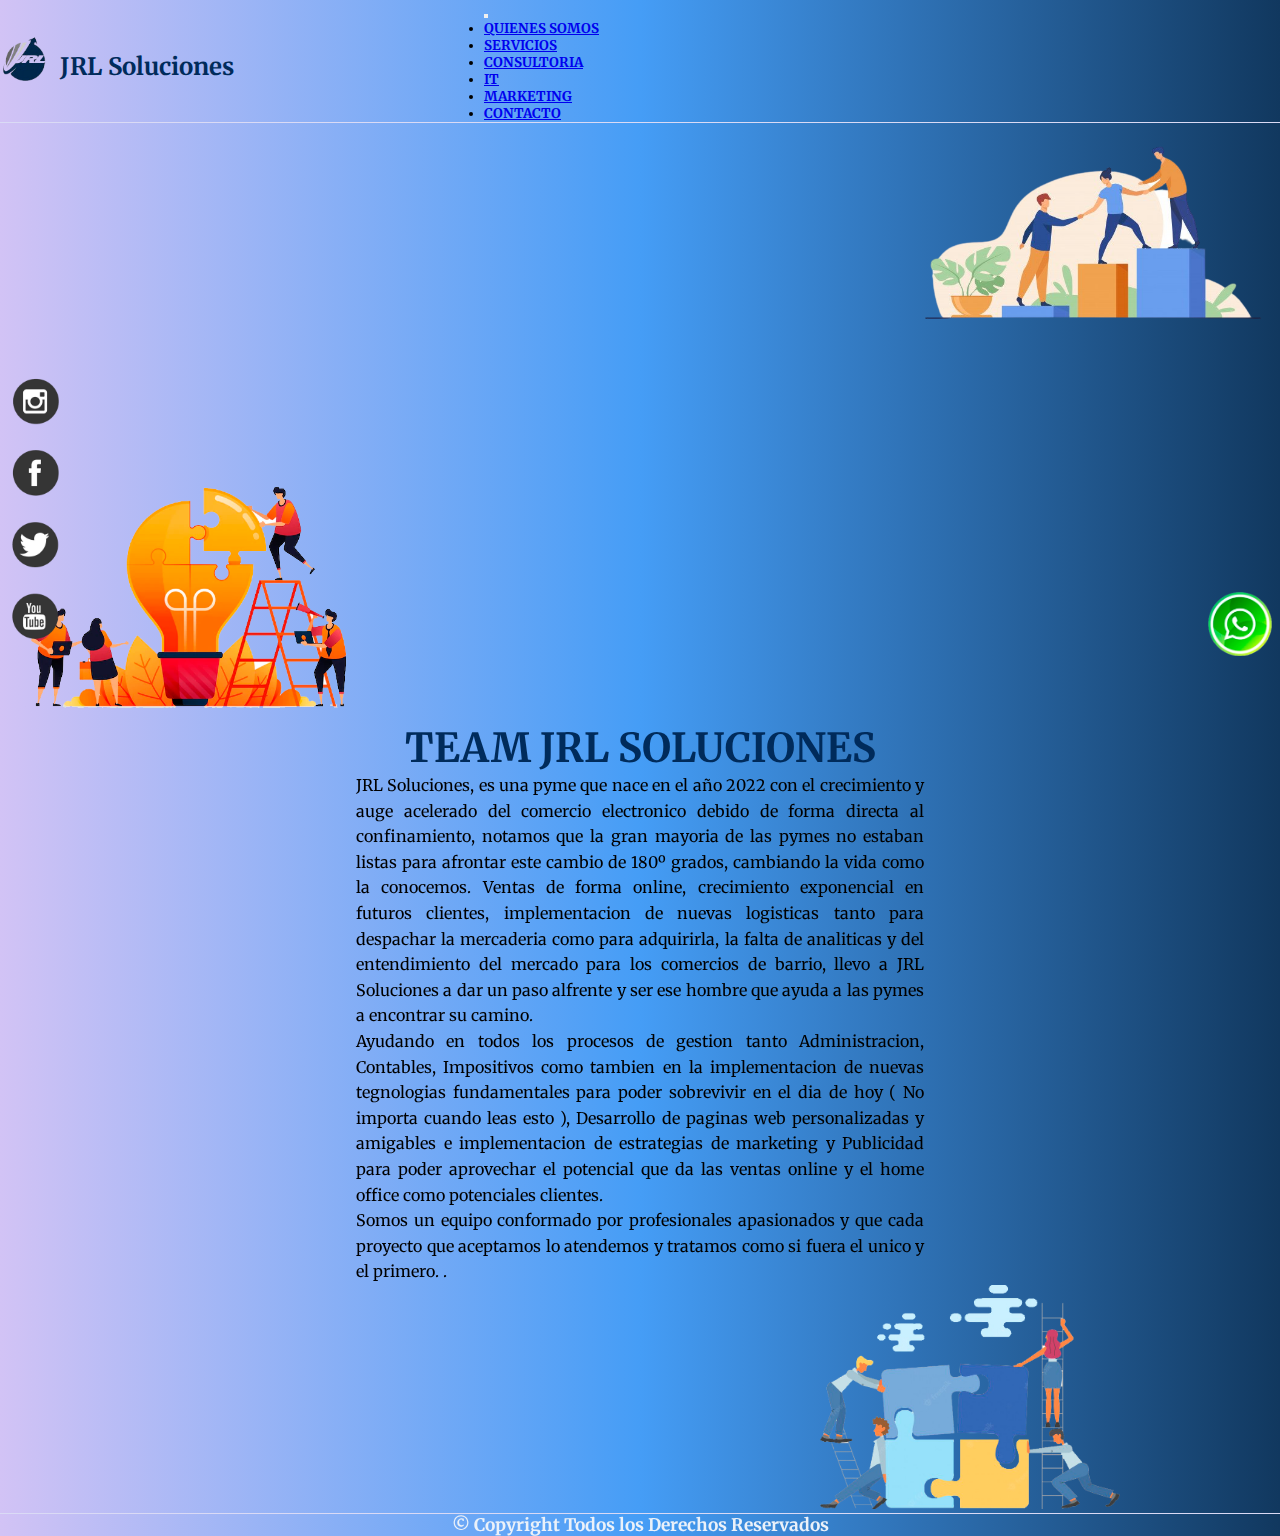
<file: public/pages/presentacion.html>
<!DOCTYPE html>
<html lang="en">
<head>
    <meta charset="UTF-8">
    <meta http-equiv="X-UA-Compatible" content="IE=edge">
    <meta name="viewport" content="width=device-width, initial-scale=1.0">
    <!-- Keywords o palabras clave-->
    <meta name="description" content="Presentacion de Ceo y equipo de profesionales">
    <meta name="keywords"  content="Video de youtube, CEO contador, Equipo profesional, desarrollo web, impuestos">
    <!-- Tipografia -->
    <link rel="preconnect" href="https://fonts.googleapis.com">
    <link rel="preconnect" href="https://fonts.gstatic.com" crossorigin>
    <link href="https://fonts.googleapis.com/css2?family=Merriweather:wght@900&display=swap" rel="stylesheet">
    <!-- imagen logo de pestaña-->
    <link rel="shortcut icon" href="../img/logo_jrl_dos.png" type="image/x-icon">
    <!-- bootstrap -->
<link href="https://cdn.jsdelivr.net/npm/bootstrap@5.2.1/dist/css/bootstrap.min.css" rel="stylesheet" integrity="sha384-iYQeCzEYFbKjA/T2uDLTpkwGzCiq6soy8tYaI1GyVh/UjpbCx/TYkiZhlZB6+fzT" crossorigin="anonymous">
    <!-- CSS -->
    <link rel="stylesheet" href="../css/style.css">
    <title>Presentación</title>
    <!-- Meta description-->
    <meta name="description" content="Presentacion del CEO de Jrl Soluciones y el equipo de profesionales">
<body>
    <div class="contenedor" >
        <header>
            <div class="padre-flex container-fluid">
                <!-- Logo y titulo  -->
                <div class="logoTitulo col-2">
                    <div class="logoEncabezado">
                        <a href="../../index.html">
                            <img src="../img/logo_jrl_dos.png" alt="logo empresa JRL Soluciones">
                        </a>  
                    </div>      
                    <!-- Titulo principal nombre empresa-->
                    <div class="tituloEncabezado">
                        <h1> 
                            <a href="../../index.html">JRL Soluciones</a>
                        </h1>
                    </div>
                </div>    
                <!-- menu servicios con bootstrap-->
                <section class="sectionMenu menu col-10">
                    <nav class="navbar navbar-expand-lg menu-hamburguesa">
                        <a class="navbar-brand" href="#"></a>
                        <button class="navbar-toggler" type="button" data-bs-toggle="collapse" data-bs-target="#navbarSupportedContent" aria-controls="navbarSupportedContent" aria-expanded="false" aria-label="Toggle navigation">
                            <span class="navbar-toggler-icon"></span>
                        </button>
                        <div class="menuDestok collapse navbar-collapse" id="navbarSupportedContent">
                            <h2>
                                <ul class="navbar-nav me-auto mb-2 mb-lg-0 ">
                                    <li class="nav-item">
                                        <a class="nav-link text-white " href="../pages/presentacion.html">QUIENES SOMOS</a>
                                    </li>
                                    <li class="nav-item">
                                        <a class="nav-link text-white " href="../pages/intro_servicios.html">SERVICIOS</a>
                                    </li>
                                    <li class="nav-item">
                                        <a class="nav-link text-white " href="../pages/servicios.html">CONSULTORIA</a>
                                    </li>
                                    <li class="nav-item">
                                        <a class="nav-link text-white " href="../pages/servicios.html">IT</a>
                                    </li>
                                    <li class="nav-item">
                                        <a class="nav-link text-white " href="../pages/servicios.html">MARKETING</a>
                                    </li>
                                    <li class="nav-item">
                                        <a class="nav-link text-white " href="./contacto.html">CONTACTO</a>
                                    </li>
                                </ul>
                            </h2>
                        </div>
                    </nav>
                </section>
            </div>
            <!-- Menu fuera de nav de bt para version mobile -->
            <div class="colapsomobile collapse navbar-collapse" id="navbarSupportedContent">
                <h2>
                    <ul class="navbar-nav me-auto mb-2 mb-lg-0 ">
                        <li class="nav-item">
                            <a class="nav-link text-white " href="../pages/presentacion.html">QUIENES SOMOS</a>
                        </li>
                        <li class="nav-item">
                            <a class="nav-link text-white " href="../pages/intro_servicios.html">SERVICIOS</a>
                        </li>
                        <li class="nav-item">
                            <a class="nav-link text-white " href="../pages/servicios.html">CONSULTORIA</a>
                        </li>
                        <li class="nav-item">
                            <a class="nav-link text-white " href="../pages/servicios.html">IT</a>
                        </li>
                        <li class="nav-item">
                            <a class="nav-link text-white " href="../pages/servicios.html">MARKETING</a>
                        </li>
                        <li class="nav-item">
                            <a class="nav-link text-white " href="./contacto.html">CONTACTO</a>
                        </li>
                    </ul>
                </h2>
            </div>       
        </header>
        <main>
            <div class="social">
                <ul>
                    <li>
                        <a href="https://www.instagram.com/jrlgestoria/" target="_blank" class="icon-instagram">
                            <img src="../img/logo_instagram.png" alt="icon-redes" class="icon-redes" >
                        </a>
                    </li>
                    <li>
                        <a href="https://www.facebook.com/profile.php?id=100083092814621" target="_blank" class="icon-facebook">
                            <img src="../img/logo_facebook.png" alt="icon-redes" class="icon-redes" >
                        </a>
                    </li>
                    <li>
                        <a href="https://twitter.com/happycriptos" target="_blank" class="icon-twitter">
                            <img src="../img/logo_twitter.png" alt="icon-redes" class="icon-redes" >
                        </a>
                    </li>
                    <li>
                        <a href="https://www.youtube.com/channel/UCZj-KHPDDj5d6RmAcybd64A" target="_blank" class="icon-youtube">
                            <img src="../img/logo_youtube.png" alt="icon-redes" class="icon-redes" >
                        </a>
                    </li>
                </ul>
            </div>
            <div class="cajaPresentacion" >
                <div class="imgSolucionando">
                        <img src="../img/soluciones.png" alt=" imagen sobre un equipo solucionando un problema "> 
                </div> 
                <div class="videoPresentacion" >
                    <iframe width="520" height="330" src="https://www.youtube.com/embed/q89vW6wlEFc" title="YouTube video player" frameborder="0" allow="accelerometer; autoplay; clipboard-write; encrypted-media; gyroscope; picture-in-picture" allowfullscreen></iframe>
                </div>
                <div class="imgRendimiento" >
                        <img src="../img/alto_rendimiento_.png" alt=" imagen sobre la mejora del rendimiento "> 
                </div> 
            </div>    
            <section class="presentacionEquipo" >                 
                <div>
                    <h3 class="teamTitulo" > TEAM JRL SOLUCIONES </h3>
                    <p class="conceptoEquipo1" >JRL Soluciones, es una pyme que nace en el año 2022 con el crecimiento y auge acelerado  del comercio electronico debido de forma directa al confinamiento, notamos que la gran mayoria de las pymes no estaban listas para afrontar este cambio de 180º grados, cambiando la vida como la conocemos.
                        Ventas de forma online, crecimiento exponencial en futuros clientes, implementacion de nuevas logisticas tanto para despachar la mercaderia como para adquirirla, la falta de analiticas y del entendimiento del mercado para los comercios de barrio, llevo a JRL Soluciones a dar un paso alfrente y ser ese hombre que ayuda a las pymes a encontrar su camino.
                    </p>
                    <p class="conceptoEquipo2" >    
                        Ayudando en todos los procesos de gestion tanto Administracion, Contables, Impositivos como tambien en la implementacion de nuevas tegnologias fundamentales para poder sobrevivir en el dia de hoy ( No importa cuando leas esto ), Desarrollo de paginas web personalizadas y amigables e implementacion de estrategias de marketing y Publicidad para poder aprovechar el potencial que da las ventas online y el home office como potenciales clientes.
                    </p>
                    <p class="conceptoEquipo3" >    
                        Somos un equipo conformado por profesionales apasionados y que cada proyecto que aceptamos lo atendemos y tratamos como si fuera el unico y el primero.
                        .
                    </p>
                    <div class="imgEquipo" >
                        <img src="../img/imagen_equipo_trabajo.png" alt=" imagen sobre equipo trabajando "> 
                    </div>
                </div>
            </section>
        </main> 
        <footer>
            <section class="flex-container">
                <!-- Copyright -->
                <div class="copyPrincipal">
                    <h3 class="tamanoCopy text-nowrap"> © Copyright Todos los Derechos Reservados </h3>
                </div>
                <!-- Imagen whatsapp flotante -->
                <div>
                    <a href="https://wa.me/+5491122515742" target="_blank">
                        <img class="logoWhatsapp btn-whatsapp-desktop" src="../img/whatsapp.png" alt="logo de whastapp flotante para link de contacto">
                    </a>
                </div>    
            </section>
        </footer>
    </div>

<!-- JavaScript Bundle with Popper -->
<script src="https://cdn.jsdelivr.net/npm/bootstrap@5.2.1/dist/js/bootstrap.bundle.min.js" integrity="sha384-u1OknCvxWvY5kfmNBILK2hRnQC3Pr17a+RTT6rIHI7NnikvbZlHgTPOOmMi466C8" crossorigin="anonymous"></script>    
</body>
</html>
</file>
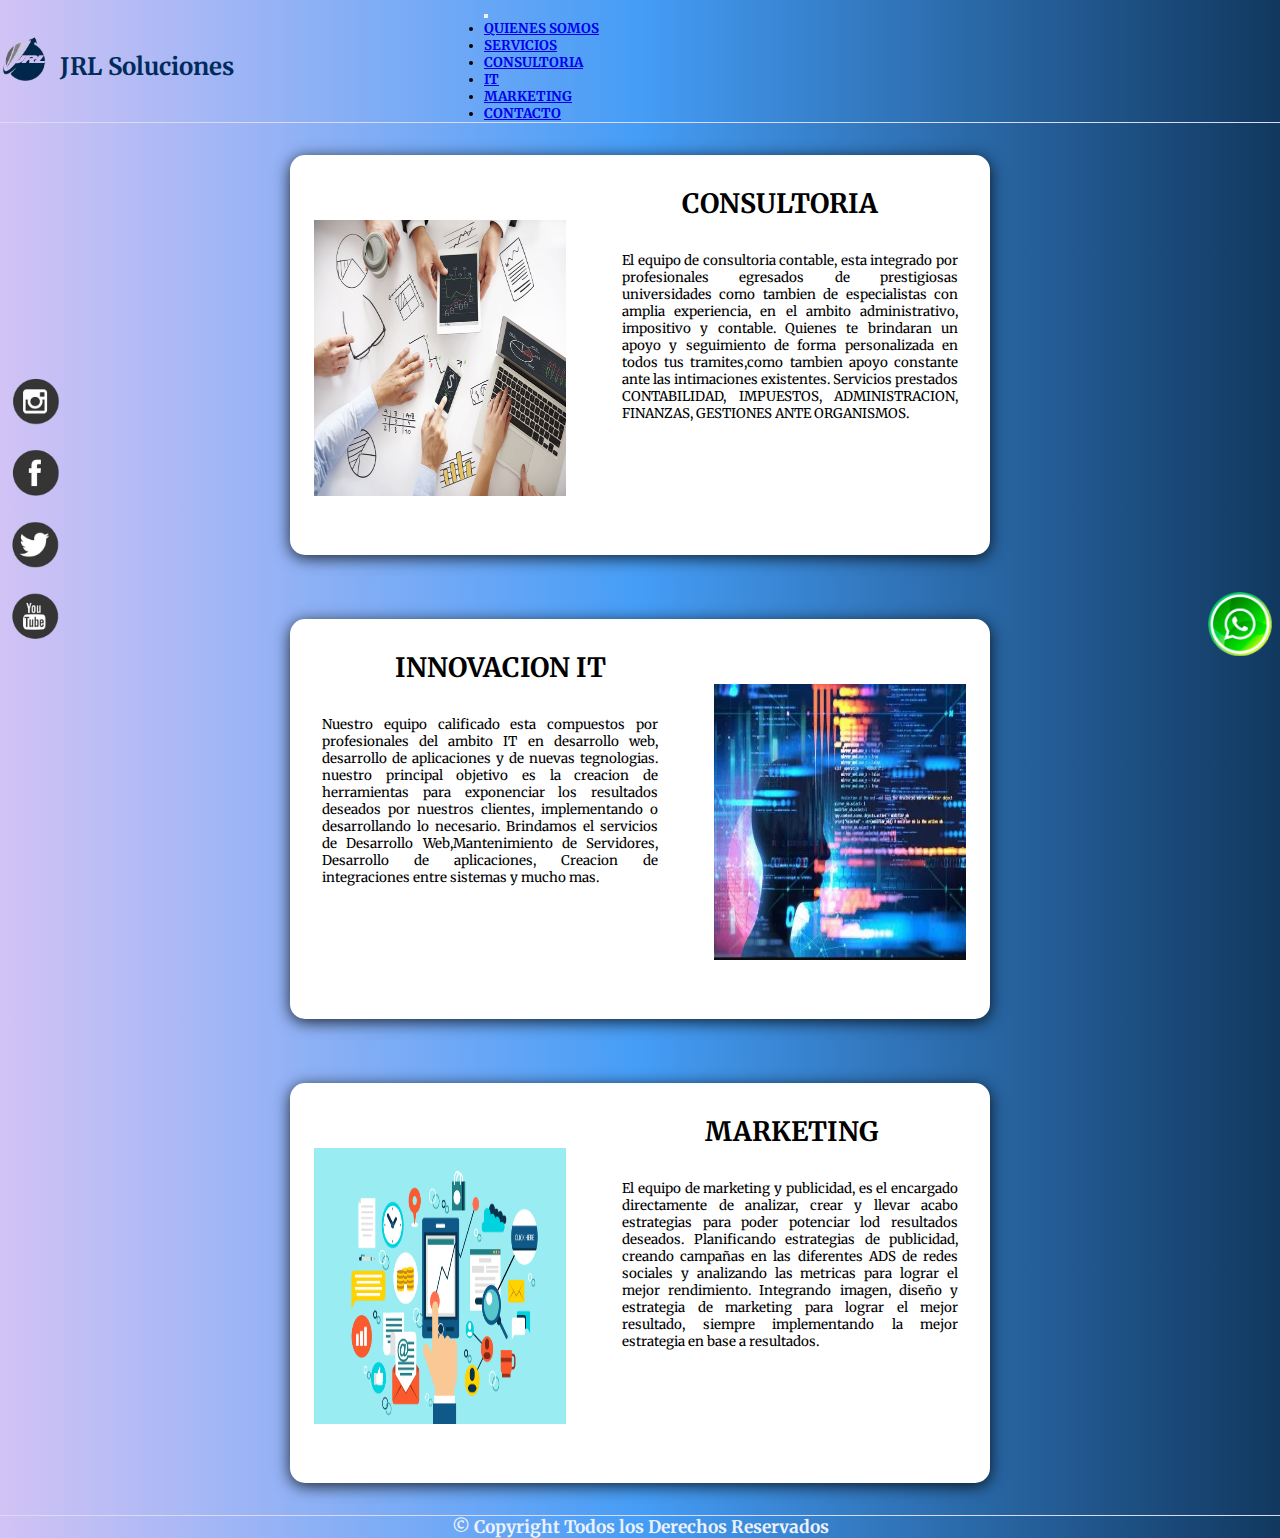
<file: public/pages/servicios.html>
<!DOCTYPE html>
<html lang="en">
<head>
    <meta charset="UTF-8">
    <meta http-equiv="X-UA-Compatible" content="IE=edge">
    <meta name="viewport" content="width=device-width, initial-scale=1.0">
    <!-- Keywords o palabras clave-->
    <meta name="description" content="Servicios prestados en jrl soluciones">
    <meta name="keywords"  content="Consultoria contable, Marketing, Publicidad, facebook ads,desarrollo web, crear pagina web">
    <!-- Tipografia -->
    <link rel="preconnect" href="https://fonts.googleapis.com">
    <link rel="preconnect" href="https://fonts.gstatic.com" crossorigin>
    <link href="https://fonts.googleapis.com/css2?family=Merriweather:wght@900&display=swap" rel="stylesheet">
    <!-- imagen logo de pestaña-->
    <link rel="shortcut icon" href="../img/logo_jrl_dos.png" type="image/x-icon">
    <!-- bootstrap -->
<link href="https://cdn.jsdelivr.net/npm/bootstrap@5.2.1/dist/css/bootstrap.min.css" rel="stylesheet" integrity="sha384-iYQeCzEYFbKjA/T2uDLTpkwGzCiq6soy8tYaI1GyVh/UjpbCx/TYkiZhlZB6+fzT" crossorigin="anonymous">
    <!-- CSS -->
    <link rel="stylesheet" href="../css/style.css">
    <title>Servicios</title>
    <!-- Meta description-->
    <meta name="description" content="Descripcion de los tres pilares de servicios en consultoria que se brindan en JRL Soluciones, contable, marketing y desarrollo web">
</head>
<body>
    <div class="contenedor" >
        <header>
            <div class="padre-flex container-fluid">
                <!-- Logo y titulo  -->
                <div class="logoTitulo col-2">
                    <div class="logoEncabezado">
                        <a href="../../index.html">
                            <img src="../img/logo_jrl_dos.png" alt="logo empresa JRL Soluciones">
                        </a>  
                    </div>      
                    <!-- Titulo principal nombre empresa-->
                    <div class="tituloEncabezado">
                        <h1> 
                            <a href="../../index.html">JRL Soluciones</a>
                        </h1>
                    </div>
                </div>    
                <!-- menu servicios con bootstrap-->
                <section class="sectionMenu menu col-10">
                    <nav class="navbar navbar-expand-lg menu-hamburguesa">
                        <a class="navbar-brand" href="#"></a>
                        <button class="navbar-toggler" type="button" data-bs-toggle="collapse" data-bs-target="#navbarSupportedContent" aria-controls="navbarSupportedContent" aria-expanded="false" aria-label="Toggle navigation">
                            <span class="navbar-toggler-icon"></span>
                        </button>
                        <div class="menuDestok collapse navbar-collapse" id="navbarSupportedContent">
                            <h2>
                                <ul class="navbar-nav me-auto mb-2 mb-lg-0 ">
                                    <li class="nav-item">
                                        <a class="nav-link text-white " href="./presentacion.html">QUIENES SOMOS</a>
                                    </li>
                                    <li class="nav-item">
                                        <a class="nav-link text-white " href="./intro_servicios.html">SERVICIOS</a>
                                    </li>
                                    <li class="nav-item">
                                        <a class="nav-link text-white " href="../pages/servicios.html">CONSULTORIA</a>
                                    </li>
                                    <li class="nav-item">
                                        <a class="nav-link text-white " href="../pages/servicios.html">IT</a>
                                    </li>
                                    <li class="nav-item">
                                        <a class="nav-link text-white " href="../pages/servicios.html">MARKETING</a>
                                    </li>
                                    <li class="nav-item">
                                        <a class="nav-link text-white " href="./contacto.html">CONTACTO</a>
                                    </li>
                                </ul>
                            </h2>
                        </div>
                    </nav>
                </section>
            </div>
            <!-- Menu fuera de nav de bt para version mobile -->
            <div class="colapsomobile collapse navbar-collapse" id="navbarSupportedContent">
                <h2>
                    <ul class="navbar-nav me-auto mb-2 mb-lg-0 ">
                        <li class="nav-item">
                            <a class="nav-link text-white " href="./presentacion.html">QUIENES SOMOS</a>
                        </li>
                        <li class="nav-item">
                            <a class="nav-link text-white " href="./intro_servicios.html">SERVICIOS</a>
                        </li>
                        <li class="nav-item">
                            <a class="nav-link text-white " href="../pages/servicios.html">CONSULTORIA</a>
                        </li>
                        <li class="nav-item">
                            <a class="nav-link text-white " href="../pages/servicios.html">IT</a>
                        </li>
                        <li class="nav-item">
                            <a class="nav-link text-white " href="../pages/servicios.html">MARKETING</a>
                        </li>
                        <li class="nav-item">
                            <a class="nav-link text-white " href="./contacto.html">CONTACTO</a>
                        </li>
                    </ul>
                </h2>
            </div>       
        </header>
        <main>
            <div class="social">
                <ul>
                    <li>
                        <a href="https://www.instagram.com/jrlgestoria/" target="_blank" class="icon-instagram">
                            <img src="../img/logo_instagram.png" alt="icon-redes" class="icon-redes" >
                        </a>
                    </li>
                    <li>
                        <a href="https://www.facebook.com/profile.php?id=100083092814621" target="_blank" class="icon-facebook">
                            <img src="../img/logo_facebook.png" alt="icon-redes" class="icon-redes" >
                        </a>
                    </li>
                    <li>
                        <a href="https://twitter.com/happycriptos" target="_blank" class="icon-twitter">
                            <img src="../img/logo_twitter.png" alt="icon-redes" class="icon-redes" >
                        </a>
                    </li>
                    <li>
                        <a href="https://www.youtube.com/channel/UCZj-KHPDDj5d6RmAcybd64A" target="_blank" class="icon-youtube">
                            <img src="../img/logo_youtube.png" alt="icon-redes" class="icon-redes" >
                        </a>
                    </li>
                </ul>
            </div>
            <section class="contenedorServicios">
                <div class="cajaConsultoria" >
                    <h3 class="tituloServicio1" > CONSULTORIA </h3>
                    <div>
                        <a href="intro_servicios.html"> <img class="imgConsultoriaP" src="../img/img_consultoria.jpg" alt="imagen relacionada con la consultoria de ciencias economicas"> </a>
                        <p class="parrafoConsultoria">
                            El equipo de consultoria contable, esta integrado por profesionales egresados de prestigiosas universidades como tambien de especialistas con amplia experiencia, en el ambito administrativo, impositivo y contable.
                            Quienes te brindaran un apoyo y seguimiento de forma personalizada en todos tus tramites,como tambien apoyo constante ante las intimaciones existentes.
                            Servicios prestados CONTABILIDAD, IMPUESTOS, ADMINISTRACION, FINANZAS, GESTIONES ANTE ORGANISMOS.
                        </p>
                    </div>    
                </div>
                <div class="cajaInnovacion">
                        <h3 class="tituloServicio2" > INNOVACION IT </h3>
                        <div>
                            <a href="intro_servicios.html"> <img class="imgInnovacionP" src="../img/img_innovacion_it.jpeg" alt="imagen relacionada con la innovacion tegnologica"> </a>
                            <p>
                                Nuestro equipo calificado esta compuestos por profesionales del ambito IT en desarrollo web, desarrollo de aplicaciones y de nuevas tegnologias.
                                nuestro principal objetivo es la creacion de herramientas para exponenciar los resultados deseados por nuestros clientes, implementando o desarrollando lo necesario.
                                Brindamos el servicios de Desarrollo Web,Mantenimiento de Servidores, Desarrollo de aplicaciones, Creacion de integraciones entre sistemas y mucho mas.
                            </p>
                        </div>    
                </div>
                <div class="cajaMarketing" >
                    <h3 class="tituloServicio3" > MARKETING </h3>
                    <div>
                        <a href="intro_servicios.html"> <img class="imgMarketingP" src="../img/img_marketing.png" alt="imagen relacionada con la publicidad y marketing"> </a>
                        <p>
                            El equipo de marketing y publicidad, es el encargado directamente de analizar, crear y  llevar acabo estrategias para poder potenciar lod resultados deseados.
                            Planificando estrategias de publicidad, creando campañas en las diferentes ADS de redes sociales y analizando las metricas para lograr el mejor rendimiento.
                            Integrando imagen, diseño y estrategia de marketing para lograr el mejor resultado, siempre implementando la mejor estrategia en base a resultados.
                        </p>
                    </div>
                </div>    
            </section>
        </main>
        <!-- Pie de pagina con redes -->
        <footer>
            <section class="row flex-container col-12">
                <!-- Copyright -->
                <div class="copyPrincipal col-12">
                    <h4 class="tamanoCopy text-nowrap"> © Copyright Todos los Derechos Reservados </h4>
                </div>
                <!-- Imagen whatsapp flotante -->
                <div>
                    <a href="https://wa.me/+5491122515742" target="_blank">
                        <img class="logoWhatsapp btn-whatsapp-desktop" src="../img/whatsapp.png" alt="logo de whastapp flotante para link de contacto">
                    </a>
                </div>    
            </section>
        </footer>
    </div>
    <!-- JavaScript Bundle with Popper -->
<script src="https://cdn.jsdelivr.net/npm/bootstrap@5.2.1/dist/js/bootstrap.bundle.min.js" integrity="sha384-u1OknCvxWvY5kfmNBILK2hRnQC3Pr17a+RTT6rIHI7NnikvbZlHgTPOOmMi466C8" crossorigin="anonymous"></script>
</body>
</html>
</file>
<file: public/css/style.css>
@charset "UTF-8";
/* estilos del main*/
main {
  grid-area: main;
  /* estilo tamaño Banner principal imagen central */ }
  main .social ul li a .icon-redes {
    width: 18%;
    margin-top: 10px; }
  main .contenedorAnimado {
    width: 1600px;
    height: 80px;
    display: flex;
    flex-direction: row;
    position: absolute;
    top: 0;
    right: 0;
    bottom: 0;
    left: 0;
    margin: auto;
    overflow: hidden;
    border-radius: 15px;
    padding-bottom: 2rem;
    text-shadow: black 6px 6px 2px; }
  main .contenedorAnimado h3 {
    font-size: 60pt;
    margin: 0;
    display: flex;
    flex-direction: row;
    color: #ebf1f9; }
  main .contenedorAnimado h3 ul {
    list-style: none;
    padding-left: 10px;
    margin: 0;
    font-size: 50pt;
    animation: cambiar 10s infinite;
    line-height: 90px; }

@keyframes cambiar {
  0% {
    margin-top: 0; }
  24% {
    margin-top: 0; }
  25% {
    margin-top: -90px; }
  49% {
    margin-top: -90px; }
  50% {
    margin-top: -180px; }
  74% {
    margin-top: -180px; }
  75% {
    margin-top: -270px; }
  95% {
    margin-top: -270px; }
  96% {
    margin-top: 0; }
  100% {
    margin-top: 0; } }
  main .image-container {
    width: 100%;
    min-height: 100%; }

main {
  /*estilos de la caja formulario contacto */
  /*estilos de los logos de redes sociales solo para html contacto*/ }
  main .cajaFormulario {
    height: 50vh;
    display: flex;
    justify-content: center;
    
    margin-top: 8rem; }
    
    main .cajaFormulario .formulario {
      width: 600px;
      height: 270px;
      text-align: center; }
      main .cajaFormulario .formulario .tituloformulario {
        text-align: center;
        }
      main .cajaFormulario .formulario .imputFormulario {
        text-align: left; }
        main .cajaFormulario .formulario .imputFormulario .titulosImput {
          font-size: 10pt; 
          padding:10px;}
          
      main .cajaFormulario .formulario .btn {
        margin-top: 1rem; }
  main .socialContacto ul {
    display: flex;
    flex-direction: row;
    justify-content: center;
    list-style: none; }
    main .socialContacto ul li a .icon-redes {
      width: 30%;
      margin-top: 7rem;
      margin-left: 5rem; }

/*estilos de tarjetas*/
.mainTarjetas .tarjetas {
  display: flex;
  flex-direction: row;
  justify-content: space-around;
  flex-wrap: wrap; }
  .mainTarjetas .tarjetas .card {
    text-align: center;
    box-shadow: rgba(0, 0, 0, 0.8) 0px 3px 16px;
    transition: transform .1s; }
    .mainTarjetas .tarjetas .card:hover {
      transform: scale(1.1); }
    .mainTarjetas .tarjetas .card .card-body .card-title {
      font-size: 16.5pt; }
    .mainTarjetas .tarjetas .card .card-body .card-text {
      text-align: justify;
      font-size: 10pt; }

/* --- PRESENTACION.HTML --- */
/* Posicionamiento Imagenes y video */
main .cajaPresentacion {
  display: flex;
  flex-direction: row;
  justify-content: space-between;
  height: 600px;
  align-items: center; }
  main .cajaPresentacion .imgSolucionando {
    align-self: end; }
    main .cajaPresentacion .imgSolucionando img {
      width: 100%; }
  main .cajaPresentacion .imgRendimiento {
    align-self: start; }
    main .cajaPresentacion .imgRendimiento img {
      width: 100%; }

main .presentacionEquipo {
  display: flex;
  align-items: center;
  justify-content: center;
  /* posicion de foto del team jrl*/ }
  main .presentacionEquipo div {
    text-align: center;
    align-items: center;
    width: 600px;
    /* Team JRL */
    /* Edicion de texto momentaneo team JRL */ }
    main .presentacionEquipo div .teamTitulo {
      color: #002B5B;
      font-size: 30pt;
      font-family: 'Merriweather', serif; }
    main .presentacionEquipo div .conceptoEquipo1 {
      padding-left: 1rem;
      padding-right: 1rem;
      text-align: justify;
      line-height: 1.6;
      box-sizing: border-box; }
    main .presentacionEquipo div .conceptoEquipo2 {
      padding-left: 1rem;
      padding-right: 1rem;
      text-align: justify;
      line-height: 1.6;
      box-sizing: border-box; }
    main .presentacionEquipo div .conceptoEquipo3 {
      padding-left: 1rem;
      padding-right: 1rem;
      text-align: justify;
      line-height: 1.6;
      box-sizing: border-box; }
    main .presentacionEquipo div .imgEquipo img {
      width: 300px;
      position: relative;
      margin-left: 30rem; }

main .contenedorServicios {
  display: flex;
  align-items: center;
  flex-direction: column; }
  main .contenedorServicios .cajaConsultoria {
    background-color: white;
    box-shadow: rgba(0, 0, 0, 0.8) 0px 3px 16px;
    border-radius: 15px;
    margin: 2rem;
    width: 700px;
    height: 400px;
    transition: transform .1s; }
    main .contenedorServicios .cajaConsultoria:hover {
      transform: scale(1.1); }
    main .contenedorServicios .cajaConsultoria .tituloServicio1 {
      font-size: 20pt;
      text-align: right;
      margin-right: 7rem;
      padding-top: 2rem; }
    main .contenedorServicios .cajaConsultoria div {
      display: flex;
      flex-direction: row; }
      main .contenedorServicios .cajaConsultoria div .imgConsultoriaP {
        padding: 1.5rem;
        padding-top: 0%;
        width: 300px;
        height: 300px; }
      main .contenedorServicios .cajaConsultoria div .parrafoConsultoria {
        padding: 2rem;
        font-size: 10pt;
        text-align: justify; }
      main .contenedorServicios .cajaConsultoria div .temasServicio {
        position: absolute;
        margin-top: 18.5rem;
        margin-left: 3rem; }
  main .contenedorServicios .cajaInnovacion {
    background-color: white;
    box-shadow: rgba(0, 0, 0, 0.8) 0px 3px 16px;
    border-radius: 15px;
    margin: 2rem;
    width: 700px;
    height: 400px;
    transition: transform .1s; }
    main .contenedorServicios .cajaInnovacion:hover {
      transform: scale(1.1); }
    main .contenedorServicios .cajaInnovacion .tituloServicio2 {
      font-size: 20pt;
      text-align: right;
      margin-right: 24rem;
      padding-top: 2rem; }
    main .contenedorServicios .cajaInnovacion div {
      display: flex;
      flex-direction: row-reverse; }
      main .contenedorServicios .cajaInnovacion div .imgInnovacionP {
        padding: 1.5rem;
        padding-top: 0%;
        width: 300px;
        height: 300px; }
      main .contenedorServicios .cajaInnovacion div p {
        padding: 2rem;
        font-size: 10pt;
        text-align: justify; }
  main .contenedorServicios .cajaMarketing {
    background-color: white;
    box-shadow: rgba(0, 0, 0, 0.8) 0px 3px 16px;
    border-radius: 15px;
    margin: 2rem;
    width: 700px;
    height: 400px;
    transition: transform .1s; }
    main .contenedorServicios .cajaMarketing:hover {
      transform: scale(1.1); }
    main .contenedorServicios .cajaMarketing .tituloServicio3 {
      font-size: 20pt;
      text-align: right;
      margin-right: 7rem;
      padding-top: 2rem; }
    main .contenedorServicios .cajaMarketing div {
      display: flex;
      flex-direction: row; }
      main .contenedorServicios .cajaMarketing div .imgMarketingP {
        padding: 1.5rem;
        padding-top: 0%;
        width: 300px;
        height: 300px; }
      main .contenedorServicios .cajaMarketing div p {
        padding: 2rem;
        font-size: 10pt;
        text-align: justify; }

/*estilos del header*/
header {
  grid-area: header;
  position: sticky;
  top: 0;
  z-index: 100;
  background-image: linear-gradient(to right, #d2c3f5, #459df6, #11385f);
  border-bottom: solid 1px #dadaf5;
  /* estilo del header padre flex */ }
  header .padre-flex {
    display: flex;
    flex-wrap: nowrap;
    flex-direction: row;
    align-items: center;
    /*estilos del logo en el header*/ }
    header .padre-flex .logoTitulo {
      display: flex;
      flex-direction: row;
      flex-wrap: nowrap;
      align-items: center; }
      header .padre-flex .logoTitulo .logoEncabezado
a {
        /* estilo del logo */ }
        header .padre-flex .logoTitulo .logoEncabezado
a img {
          width: 50px;
          margin-bottom: 5px; }
      header .padre-flex .logoTitulo .tituloEncabezado h1 {
        /* estilo titulo empresa */ }
        header .padre-flex .logoTitulo .tituloEncabezado h1 a {
          text-decoration: none;
          list-style: none;
          color: #002B5B;
          font-size: 18pt;
          flex-wrap: nowrap;
          display: flex;
          margin-top: 10px;
          margin-left: 10px;
          width: 200px; }
    header .padre-flex section .menu-hamburguesa {
      margin-left: 14rem; }
      header .padre-flex section .menu-hamburguesa div h2 {
        font-size: 10pt; }
        header .padre-flex section .menu-hamburguesa div h2 ul li a {
          transition: transform .1s; }
          header .padre-flex section .menu-hamburguesa div h2 ul li a:hover {
            background-color: #d2c3f5; }

/*estilos de lista redes en el main para destok*/
main {
  background-image: linear-gradient(to right, #d2c3f5, #459df6, #11385f); }
  main .social ul {
    position: fixed;
    padding-top: 15rem;
    padding-left: 0.5rem; }
    main .social ul li {
      text-decoration: none;
      list-style: none;
      margin-top: 0.2rem; }

/*estilos del footer*/
footer {
  grid-area: footer;
  background-image: linear-gradient(to right, #d2c3f5, #459df6, #11385f);
  text-align: center;
  border-top: solid 1px #dadaf5;
  /*edicion del copyricht */
  /* estilo y posicion imagen flotante Whatsapp */ }
  footer section .copyPrincipal .tamanoCopy {
    color: #ebf1f9;
    font-size: 13pt; }
  footer section div .logoWhatsapp {
    position: fixed;
    width: 4%;
    animation-name: nombre;
    animation-duration: 2s;
    animation-iteration-count: infinite;
    top: 37rem;
    right: 0.5rem;
    width: 5%; }

@keyframes nombre {
  0% {
    transform: translateY(0); }
  50% {
    transform: translateY(7px); }
  100% {
    transform: translateY(0px); } }

@media (max-width: 576px) {
  body {
    min-height: 100vh;
    width: 100%; }
    body header div {
      /*Logo y titulo*/
      /*menu servicios con bootstrap*/ }
      body header div .logoTitulo {
        display: flex;
        /*Titulo principal nombre empresa*/ }
        body header div .logoTitulo .logoEncabezado {
          width: 100%; }
        body header div .logoTitulo .tituloEncabezado {
          display: flex;
          font-size: 10pt;
          width: 100%; }
          body header div .logoTitulo .tituloEncabezado h1 a {
            width: 200px;
            font-size: 18pt;
            display: flex; }
      body header div .menu .menu-hamburguesa {
        top: 0;
        position: absolute;
        right: 10px; }
        body header div .menu .menu-hamburguesa button .navbar-toggler-icon {
          filter: brightness(0) invert(1); }
        body header div .menu .menu-hamburguesa .menuDestok {
          display: none; }
    body header .colapsomobile h2 {
      font-size: 8pt;
      text-align: center; }
      body header .colapsomobile h2 .navbar-nav {
        width: 100%;
        position: absolute;
        background-image: linear-gradient(to right, #d2c3f5, #459df6, #11385f); }
        body header .colapsomobile h2 .navbar-nav .nav-item {
          border: solid white 1px; }
    body .flex-container {
      flex-flow: wrap; }
    body main {
      min-height: 100vh;
      /*imagenes redes html contacto*/
      /*estilo de imagen de background planeta*/
      /*estilos y efecto de el texto*/
      /*estilos html contacto mobile*/
      /*estilos html servicio mobile*/
      /*estilos de html quienes somos*/ }
      body main .social ul {
        display: none; }
      body main .socialContacto ul li a .icon-redes {
        margin-left: 0; }
      body main .image-container img {
        object-fit: cover;
        min-height: 100vh; }
      body main .contenedorAnimado {
        width: 320px;
        overflow: visible;
        display: flex;
        flex-direction: column;
        justify-content: center; }
        body main .contenedorAnimado h3 {
          background-color: rgba(0, 8, 62, 0.4);
          border-radius: 10px;
          text-align: center;
          font-size: 30pt;
          display: flex;
          flex-direction: column; }
          body main .contenedorAnimado h3 ul {
            text-align: justify;
            animation: none;
            line-height: 2rem; }
            body main .contenedorAnimado h3 ul li {
              font-size: 12pt; }
      body main .cajaFormulario {
        display: flex;
        justify-content: center;
        margin-top: 4rem; }
        body main .cajaFormulario .formulario {
          width: 250px;
          height: 270px;
          text-align: center; }
          body main .cajaFormulario .formulario .tituloformulario {
            text-align: center; }
          body main .cajaFormulario .formulario .imputFormulario {
            text-align: left;
            font-size: 5pt;}
          body main .cajaFormulario .formulario .btn {
            margin-top: 1rem; }
      body main .contenedorServicios {
        display: flex;
        align-items: center;
        flex-direction: column;
        justify-content: center; }
        body main .contenedorServicios .cajaConsultoria {
          border-radius: 15px;
          margin-bottom: 0.5rem;
          width: 350px;
          height: 500px; }
          body main .contenedorServicios .cajaConsultoria .tituloServicio1 {
            font-size: 12pt;
            text-decoration: underline;
            text-align: center;
            margin-right: 0;
            padding-top: 0; }
          body main .contenedorServicios .cajaConsultoria div {
            display: flex;
            flex-direction: column;
            align-items: center; }
            body main .contenedorServicios .cajaConsultoria div .imgConsultoriaP {
              padding: 1.5rem;
              padding: 0%;
              width: 150px;
              height: 150px; }
            body main .contenedorServicios .cajaConsultoria div p {
              padding-left: 20px;
              padding-right: 20px;
              font-size: 8pt;
              text-align: justify; }
        body main .contenedorServicios .cajaInnovacion {
          border-radius: 15px;
          margin-bottom: 0.5rem;
          width: 350px;
          height: 500px; }
          body main .contenedorServicios .cajaInnovacion .tituloServicio2 {
            font-size: 12pt;
            text-decoration: underline;
            text-align: center;
            margin-right: 0;
            padding-top: 0; }
          body main .contenedorServicios .cajaInnovacion div {
            display: flex;
            flex-direction: column;
            align-items: center; }
            body main .contenedorServicios .cajaInnovacion div .imgInnovacionP {
              padding: 0;
              padding-top: 0%;
              width: 150px;
              height: 150px; }
            body main .contenedorServicios .cajaInnovacion div p {
              padding-left: 20px;
              padding-right: 20px;
              font-size: 8pt;
              text-align: justify; }
        body main .contenedorServicios .cajaMarketing {
          border-radius: 15px;
          margin-bottom: 0.5rem;
          width: 350px;
          height: 500px; }
          body main .contenedorServicios .cajaMarketing .tituloServicio3 {
            font-size: 12pt;
            text-decoration: underline;
            text-align: center;
            margin-right: 0;
            padding-top: 0; }
          body main .contenedorServicios .cajaMarketing div {
            display: flex;
            flex-direction: column;
            align-items: center; }
            body main .contenedorServicios .cajaMarketing div .imgMarketingP {
              padding: 0;
              padding-top: 0%;
              width: 150px;
              height: 150px; }
            body main .contenedorServicios .cajaMarketing div p {
              padding-left: 20px;
              padding-right: 20px;
              font-size: 8pt;
              text-align: justify; }
      body main .cajaPresentacion {
        display: flex;
        flex-direction: row;
        justify-content: none;
        height: 100vh;
        align-items: center; }
        body main .cajaPresentacion .imgSolucionando {
          display: none; }
        body main .cajaPresentacion .imgRendimiento {
          display: none; }
        body main .cajaPresentacion .videoPresentacion iframe {
          width: 390px;
          height: 200px;
          position: absolute;
          margin-left: 0.5rem;
          top: 9rem; }
      body main .presentacionEquipo {
        display: flex;
        align-items: center;
        justify-content: center;
        /* posicion de foto del team jrl*/ }
        body main .presentacionEquipo div {
          text-align: center;
          align-items: center;
          width: 400px;
          position: absolute;
          top: 27rem;
          /* Team JRL */
          /* Edicion de texto momentaneo team JRL */ }
          body main .presentacionEquipo div .teamTitulo {
            color: #002B5B;
            font-size: 10pt;
            font-family: 'Merriweather', serif; }
          body main .presentacionEquipo div .conceptoEquipo1 {
            font-size: 10pt;
            padding-left: 1rem;
            padding-right: 1rem;
            text-align: justify;
            line-height: 1.6;
            box-sizing: border-box; }
          body main .presentacionEquipo div .conceptoEquipo2 {
            display: none; }
          body main .presentacionEquipo div .conceptoEquipo3 {
            display: none; }
          body main .presentacionEquipo div .imgEquipo {
            display: none; }
    body .mainTarjetas .tarjetas .card {
      margin-top: 2rem;
      margin-bottom: 1rem; }
    body footer section {
      height: 0.8rem; }
      body footer section .copyPrincipal .tamanoCopy {
        font-size: 8pt;
        padding-top: 0.1rem; }
      body footer section div .logoWhatsapp {
        top: 40rem;
        right: 0;
        width: 10%; } }

@media (max-width: 990px) and (min-width: 700px) {
  body {
    min-height: 100vh;
    width: 100%;
    /*estilos de html presentacion quienes somos*/ }
    body header div {
      /*Logo y titulo*/
      /*menu servicios con bootstrap*/ }
      body header div .logoTitulo {
        display: flex;
        /*Titulo principal nombre empresa*/ }
        body header div .logoTitulo .logoEncabezado {
          width: 100%; }
        body header div .logoTitulo .tituloEncabezado {
          display: flex;
          font-size: 10pt;
          width: 100%; }
          body header div .logoTitulo .tituloEncabezado h1 a {
            width: 200px;
            font-size: 18pt;
            display: flex; }
      body header div .menu .menu-hamburguesa {
        top: 0;
        position: absolute;
        right: 10px; }
        body header div .menu .menu-hamburguesa button .navbar-toggler-icon {
          filter: brightness(0) invert(1); }
        body header div .menu .menu-hamburguesa .menuDestok {
          display: none; }
    body header .collapse h2 {
      font-size: 10pt;
      text-align: center; }
      body header .collapse h2 .navbar-nav {
        width: 100%;
        position: absolute;
        background-image: linear-gradient(to right, #d2c3f5, #459df6, #11385f); }
        body header .collapse h2 .navbar-nav .nav-item {
          border: solid white 1px; }
    body .flex-container {
      flex-flow: wrap; }
    body main {
      min-height: 100vh;
      overflow-x: hidden; }
      body main .image-container img {
        object-fit: cover;
        min-height: 100vh; }
      body main .contenedorAnimado {
        width: 320px;
        overflow: visible;
        display: flex;
        flex-direction: column;
        justify-content: center; }
        body main .contenedorAnimado h3 {
          background-color: rgba(0, 8, 62, 0.4);
          border-radius: 10px;
          text-align: center;
          font-size: 30pt;
          display: flex;
          flex-direction: column; }
          body main .contenedorAnimado h3 ul {
            text-align: justify;
            animation: none;
            line-height: 2rem; }
            body main .contenedorAnimado h3 ul li {
              font-size: 12pt; }
    body .mainTarjetas {
      overflow-x: hidden; }
      body .mainTarjetas .tarjetas .card {
        margin-top: 2rem;
        margin-bottom: 0rem;
        margin-left: 2rem; }
    body .cajaPresentacion .imgSolucionando {
      align-self: end; }
      body .cajaPresentacion .imgSolucionando img {
        width: 250px; }
    body .cajaPresentacion .imgRendimiento {
      align-self: start; }
      body .cajaPresentacion .imgRendimiento img {
        width: 250px; }
    body .cajaPresentacion .videoPresentacion iframe {
      width: 490px;
      height: 260px;
      position: absolute;
      top: 13rem;
      left: 10rem; }
    body .presentacionEquipo div .imgEquipo img {
      width: 220px;
      position: relative;
      margin-left: 29rem; }
    body footer section {
      height: 0.8rem; }
      body footer section .copyPrincipal .tamanoCopy {
        font-size: 8pt;
        padding-top: 0.1rem; }
      body footer section div .logoWhatsapp {
        top: 40rem;
        right: 1rem;
        width: 6%;
        animation-name: nombre;
        animation-duration: 2s;
        animation-iteration-count: infinite; }
  @keyframes nombre {
    0% {
      transform: translateY(0); }
    50% {
      transform: translateY(7px); }
    100% {
      transform: translateY(0px); } } }

@media (min-width: 1000px) {
  body {
    overflow-x: hidden; }
    body header .colapsomobile {
      display: none; }
    body main {
      grid-area: main;
      min-height: 100vh;
      /* estilo tamaño Banner principal imagen central */ }
      body main .image-container img {
        object-fit: cover;
        min-height: 100vh; }
      body main .contenedorAnimado {
        width: 800px;
        height: 45px;
        display: flex;
        flex-direction: row;
        position: absolute;
        top: 0;
        right: 0;
        bottom: 0;
        left: 0;
        margin: auto;
        overflow: hidden;
        border-radius: 15px;
        padding-bottom: 2rem;
        text-shadow: black 6px 6px 2px; }
        body main .contenedorAnimado h3 {
          font-size: 25pt;
          margin: 0;
          display: flex;
          flex-direction: row;
          color: #ebf1f9; }
          body main .contenedorAnimado h3 ul {
            list-style: none;
            padding-left: 10px;
            margin: 0;
            font-size: 25pt;
            animation: cambiar 10s infinite;
            line-height: 45px; }
  @keyframes cambiar {
    0% {
      margin-top: 0; }
    24% {
      margin-top: 0; }
    25% {
      margin-top: -45px; }
    49% {
      margin-top: -45px; }
    50% {
      margin-top: -90px; }
    74% {
      margin-top: -90px; }
    75% {
      margin-top: -135px; }
    95% {
      margin-top: -135px; }
    96% {
      margin-top: 0; }
    100% {
      margin-top: 0; } }
    body .mainTarjetas .tarjetas .card {
      margin-top: 10rem;
      margin-bottom: 5rem; }
    body .mainTarjetas .social ul {
      display: flex;
      flex-direction: row;
      justify-content: center;
      list-style: none;
      position: relative;
      padding-top: 0; }
      body .mainTarjetas .social ul li a .icon-redes {
        width: 30%;
        margin-top: 2rem;
        margin-left: 4.5rem; } }

/* reset */
* {
  margin: 0;
  padding: 0;
  box-sizing: border-box; }

/*estilo body evitar scroll lateral*/
body {
  min-height: 100vh;
  width: 100%;
  overflow-x: hidden;
  /* propiedades del contenedor padre */ }
  body .contenedor {
    min-height: 100vh;
    display: grid;
    grid-template-columns: repeat(3, 1fr);
    grid-template-rows: 3, 1fr 2fr 1fr;
    font-family: 'Merriweather', serif;
    /* grid template areas*/
    grid-template-areas: "header header header"
    "main main main"
    "footer footer footer"; }


    #cesta-carrito {
      border: none;
      position:fixed;
      color: #002B5B;
      font-size: 30px;
      background-color: white;
      border-radius: 50%;
      padding: 10px 20px;
      transition: all .3s;
      top: 5rem;
      right: 0.5rem;
    }
    
    #cesta-carrito:hover {
      cursor: pointer;
      color: white;
      background-color: #002B5B;
    }
    
    #cesta-carrito:focus {
      outline: none;
    }
    
    .noVerCarrito {
      visibility:hidden;
    }
    .viendoCarrito {
      visibility:visible;
    }
    .productoEnCarrito {
      border-left: 5px solid rgb(35, 240, 192);
      border-bottom-left-radius: 3px;
      border-top-left-radius: 3px;
      margin: 5px 0;
      padding: 5px 10px;
      display: flex;
    }

    .servicioEnCarrito{
      display: flex;
      flex-direction: row;
    }
    .servicioEnCarrito p{
      color:  white;
    }
    
    .servicioEnCarrito:hover {
      border-left: 5px solid rgb(225, 76, 65);
    }
    
    .boton-eliminar {
      background-color: white;
      color: #ff6961;
      border: none;
      font-size: 20px;
      right: 0px;
    }

    .boton-eliminarServicio {
      background-color: white;
      color: #ff0d00;
      border: none;
      font-size: 15px;
      margin-left: 10px;
      width: 20px;
      height: 20px;
      padding: 0;
    }

    .boton-cerrar{
      display: flex;
      width: 230px;
      flex-direction: row;
      margin-bottom: 1rem;

    }
    .boton-cerrar .boton {
      position: relative;
      background-color: white;
      color: #ff6961;
      border: none;
      font-size: 20px;
      border-radius: 5px;
      width: 30px;
      right: 0px;
      
    }
    .ServicioContratar {
      color: white;
      padding-left: 5px;
    }
    
    .boton-eliminarServicio:hover {
      cursor: pointer;
    }
    
    .boton-eliminarServicio:focus {
      outline: none;
    }
</file>
